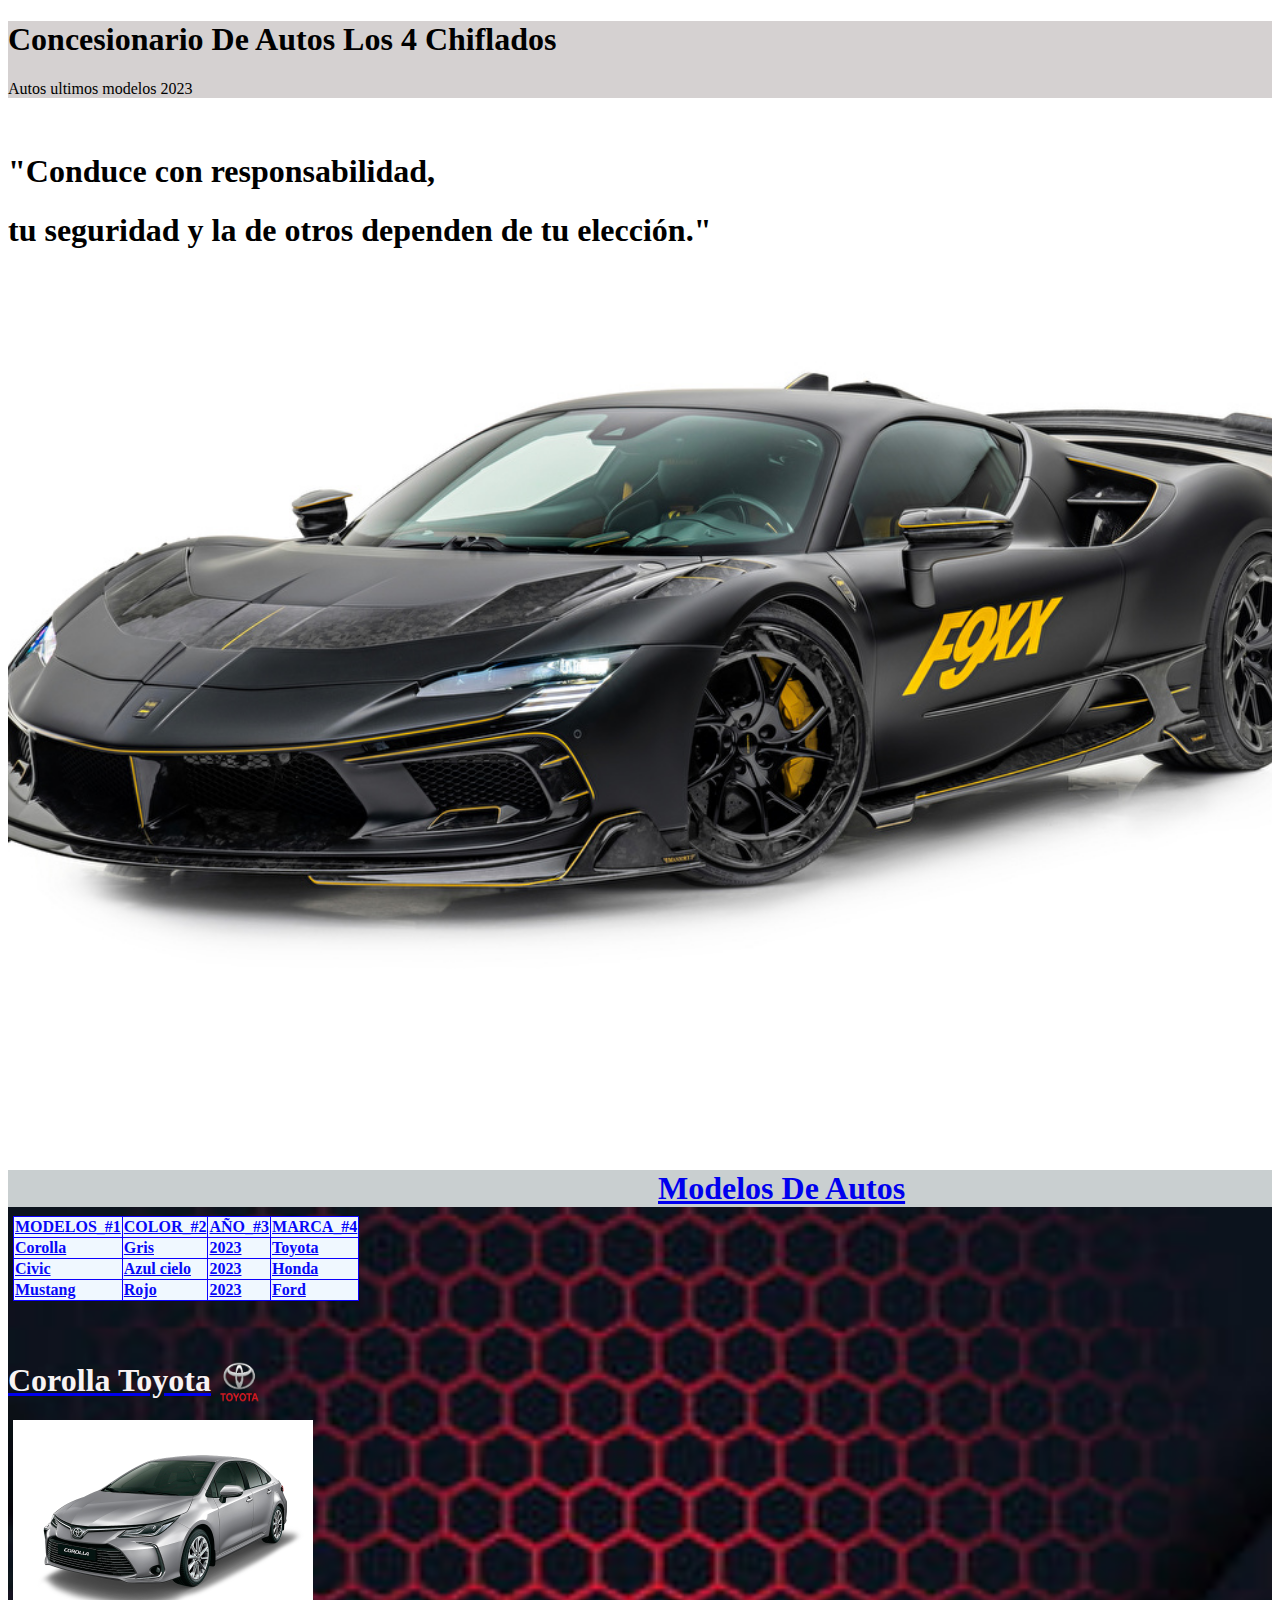
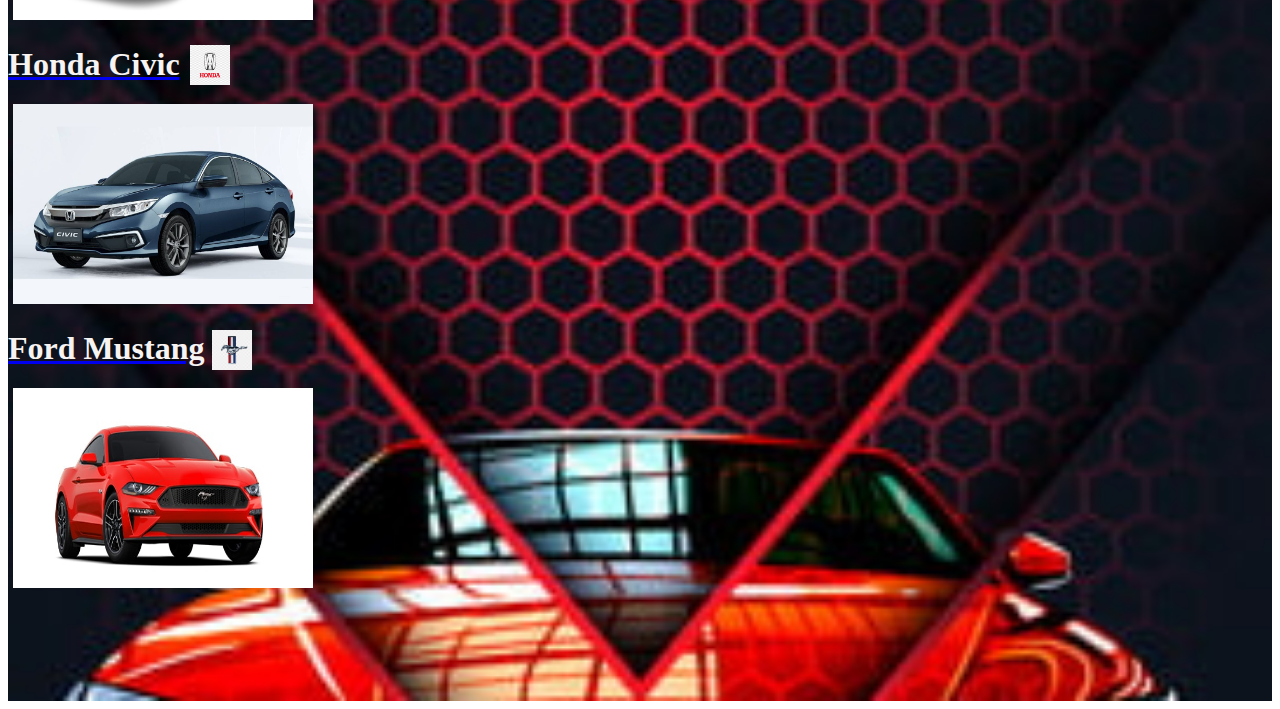
<file: index.html>
<!DOCTYPE html>
<html lang="en">

<head>
  <meta charset="UTF-8">
  <meta name="viewport" content="width=device-width, initial-scale=1.0">
  <title>Coches</title>
  <link rel="stylesheet" href="./MisEstilos/estilos.css">
</head>

<body>

  <!-- Fondo de pantalla 1-->
  <div>
    <div class="fondo">
      <div id="bloque2">
        <h1>Concesionario De Autos Los 4 Chiflados</h1>
        <p>Autos ultimos modelos 2023</p>

        <div>
          <div class="logo1"> <img src="./Misimagenes/logo.png" alt="Carro azul" width="100" height="70"></div>
          </div>
        </div><br>

        <h1>"Conduce con responsabilidad,</h1>
        <h1> tu seguridad y la de otros dependen de tu elección."</h1>

          <!-- Imagen de logo whatsApp -->
        <div class="logo2"><a href="https://bit.ly/Allenmar_Metin2"target="_blank"><img src="./Misimagenes/logo_whatsapp.webp"
          alt="Logo whatsApp" width="115" height="110">
      </div>


      
    </div>

    <div id="block">
      <div id="bloque1">
        <h1>Modelos De Autos</h1>

      </div>


      <!-- Fondo de pantalla 2-->
      <div class="fondo1">
        <div>
          <!-- Tabla de autos -->
          <table class="normal" summary="Tabla genérica">
            <tr>
              <td><strong>MODELOS_#1</strong> </td>
              <td><strong>COLOR_#2</strong> </td>
              <td><strong>AÑO_#3</strong> </td>
              <td><strong>MARCA_#4</strong> </td>
            </tr>

            </tr>
            <td><strong>Corolla</strong> </td>
            <td><strong>Gris</strong> </td>
            <td><strong>2023</strong> </td>
            <td><strong>Toyota</strong> </td>
            </tr>

            </tr>
            <td><strong>Civic</strong> </td>
            <td><strong>Azul cielo</strong> </td>
            <td><strong>2023</strong> </td>
            <td><strong>Honda</strong> </td>
            </tr>

            </tr>
            <td><strong>Mustang </strong> </td>
            <td><strong>Rojo</strong> </td>
            <td><strong>2023</strong> </td>
            <td><strong>Ford</strong> </td>
            </tr>
          </table><br><br><br>


        </div>


        <a href="./MisPaginas/Corolla.html" target="_blank">
          <h1 class="color_carro">Corolla Toyota</h1> 
        </a>

        <div class="logoss1"> <img src="./Misimagenes/logo_corolla.png" alt="Carro azul" width="45" height="45"></div>


        <!-- Imagen de auto -->
        <div class="car1"> <a href="./MisPaginas/Corolla.html" target="_blank"><img src="./Misimagenes/corolla.jpg"
              alt="Carro azul" width="300" height="200">
          </a> <br></div>

        <a href="./MisPaginas/Honda.html" target="_blank">
          <h1 class="color_carro">Honda Civic</h1>
        </a>

        <div class="logoautos"> <img src="./Misimagenes/logo_honda.png" alt="Carro azul" width="40" height="40"></div>

        <!-- Imagen de auto -->
        <div class="car1"><a href="./MisPaginas/Honda.html" target="_blank"><img src="./Misimagenes/honda.jpg"
              alt="Carro azul" width="300" height="200">
          </a> <br></div>
        <a href="./MisPaginas/Mustang.html" target="_blank">
          <h1 class="color_carro">Ford Mustang</h1>
        </a>

        <div class="logos3"> <img src="./Misimagenes/logo_muustang.png" alt="Carro azul" width="40" height="40"></div>


        <!-- Imagen de auto -->
        <div class="car1"> <a href="./MisPaginas/Mustang.html" target="_blank"><img src="./Misimagenes/mustang.jpg"
              alt="Carro azul" width="300" height="200">
          </a> <br></div>


      </div>
    </div>
  </div>


</body>

</html>
</file>
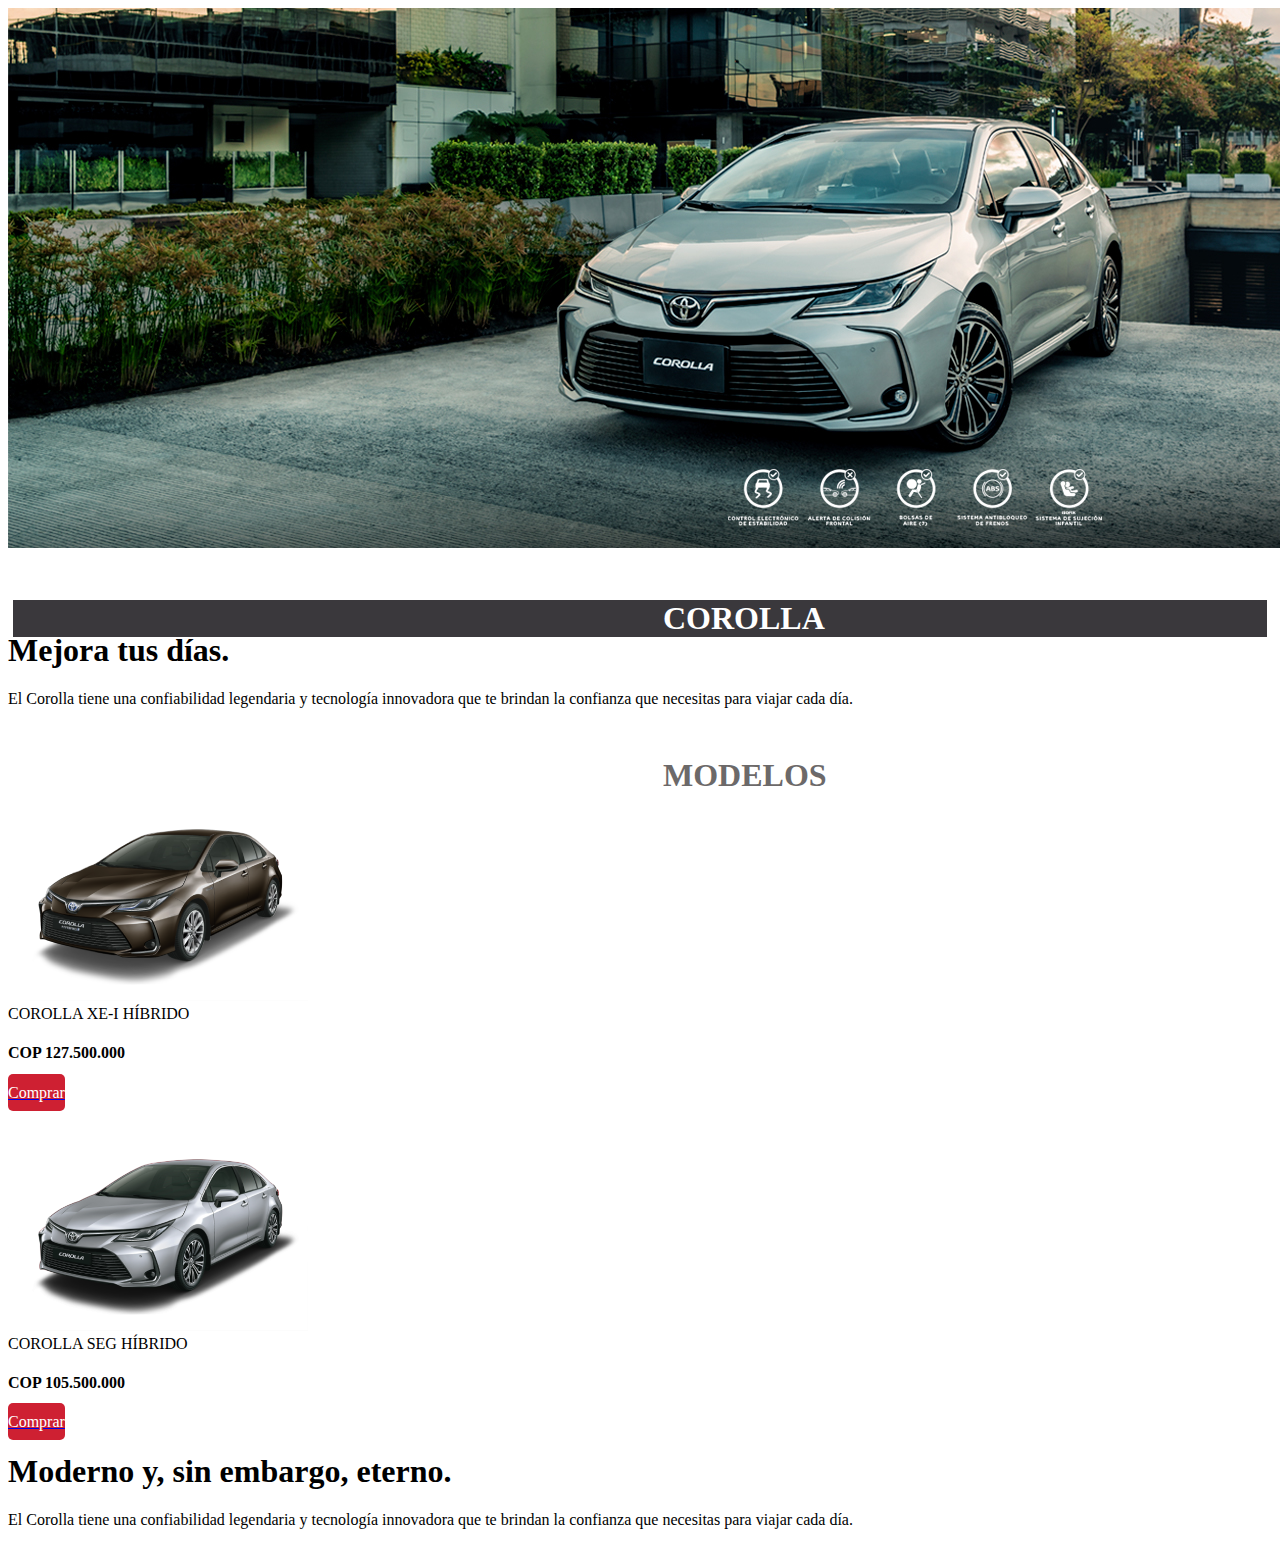
<file: MisPaginas/Corolla.html>
<!DOCTYPE html>
<html lang="en">
<head>
    <meta charset="UTF-8">
    <meta name="viewport" content="width=device-width, initial-scale=1.0">
    <link rel="stylesheet" href="../MisEstilos/estilos.css">
    <title>Corolla</title>
</head>
<body>
    <div class="dj-banner">
        <div class="dj-bg">
            <img src="../Misimagenes/BANNER_COROLLA.jpg" alt="">
            <div class="dj-text">
                    <div id="bloque4" >
                        <h1>COROLLA</h1>
                    </div>
                <h1><b>Mejora tus días.</b></h1>
                <p>El Corolla tiene una confiabilidad legendaria y tecnología innovadora que te brindan la confianza que necesitas para viajar cada día.</p>
                
            </div>
            <div id="bloque5" >
                <h1>MODELOS</h1>
            </div>
           <img src="../Misimagenes/modelo1.png" alt="modelo1">
           <figcaption>COROLLA XE-I HÍBRIDO</figcaption>
           <h4>COP 127.500.000</h4>
           <p><a href="https://www.toyota.com.co/vehiculo/corolla-2020/corolla-xe-i-hibrido/"><label style="border-radius: 5px; background: #ce2032; border-color:#ce2032;  height:44px; color: white; width: 152px; text-align: center; font-size: 16px; padding: 10px 0;">Comprar</label> 
           </a></p>

           <img src="../Misimagenes/modelo2.png" alt="modelo2">
           <figcaption>COROLLA SEG HÍBRIDO</figcaption>
           <h4>COP 105.500.000</h4>
           <p><a href=https://www.toyota.com.co/vehiculo/corolla-2020/corolla-seg-hibrido/ ><label style="border-radius: 5px; background: #ce2032; border-color:#ce2032;  height:44px; color: white; width: 152px; text-align: center; font-size: 16px; padding: 10px 0;">Comprar</label> 
           </a></p>
        </div>  
                  
        <h1><b>Moderno y, sin embargo, eterno.</b></h1>
                <p>El Corolla tiene una confiabilidad legendaria y tecnología innovadora que te brindan la confianza que necesitas para viajar cada día.</p>
    </div>



    
</body>
</html>
</file>
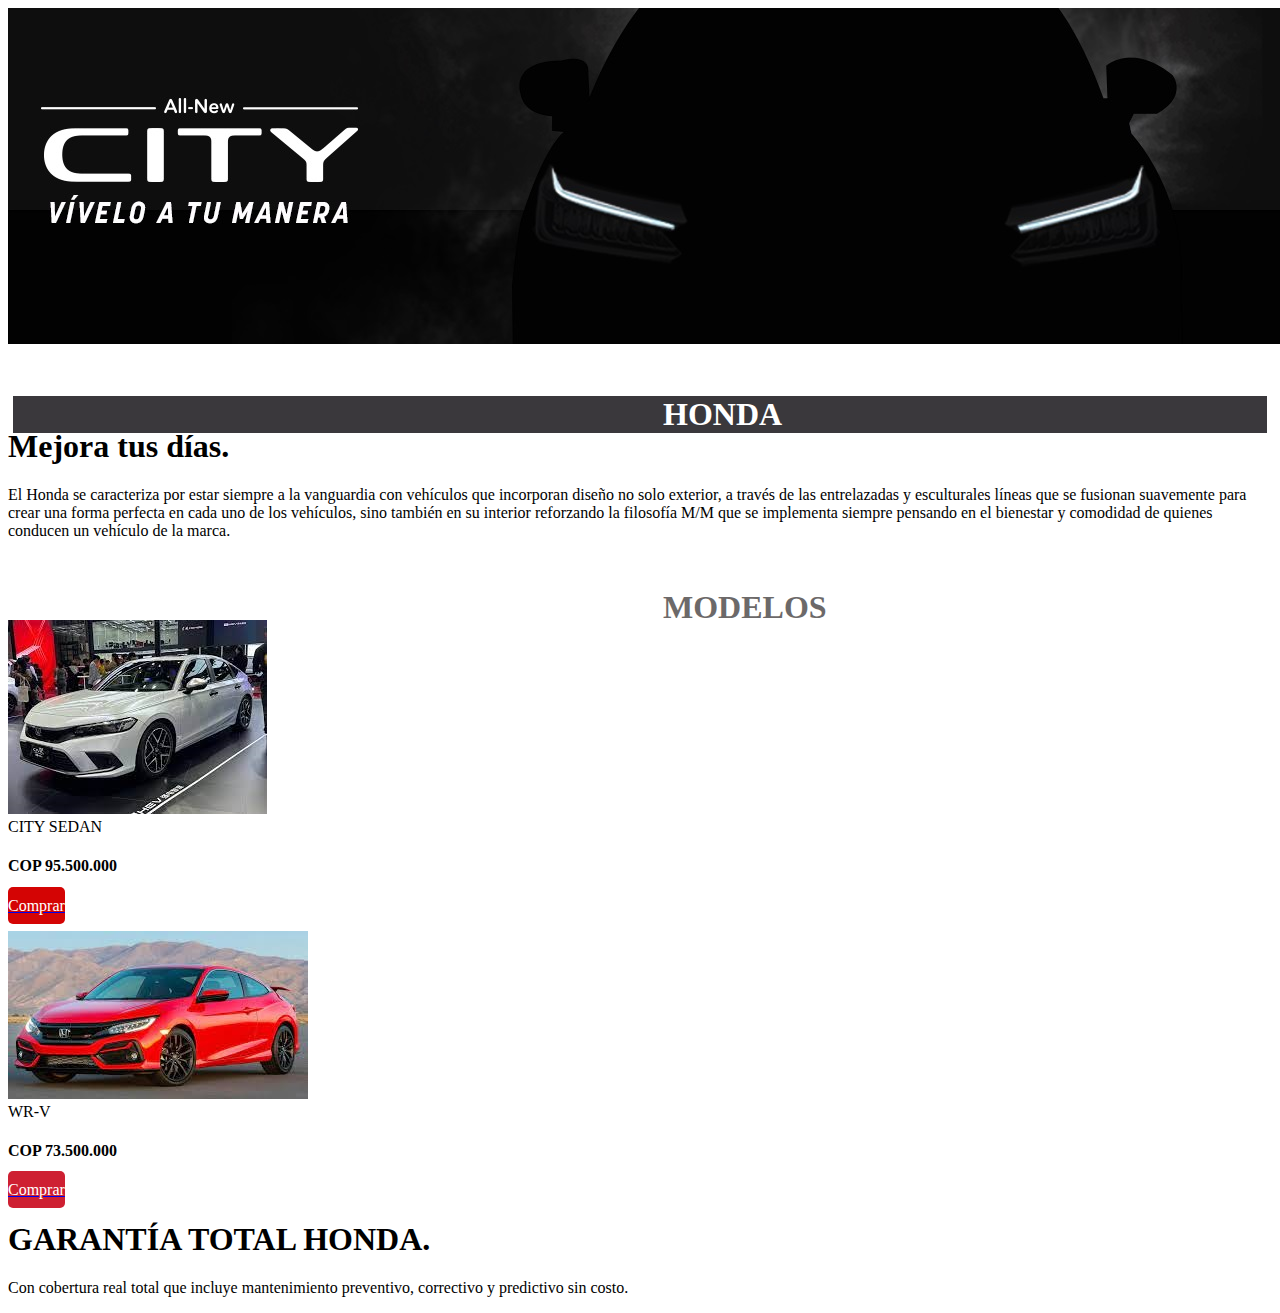
<file: MisPaginas/Honda.html>
<!DOCTYPE html>
<html lang="en">
<head>
    <meta charset="UTF-8">
    <meta name="viewport" content="width=device-width, initial-scale=1.0">
    <link rel="stylesheet" href="../MisEstilos/estilos.css">
    <title>Honda</title>
</head>
<body>
    <div class="dj-banner">
        <div class="dj-bg">
            <img src="../Misimagenes/banner3dweb.jpg" alt="">
            <div class="dj-text">
                    <div id="bloque4" >
                        <h1>HONDA</h1>
                    </div>
                <h1><b>Mejora tus días.</b></h1>
                <p>El Honda se caracteriza por estar siempre a la vanguardia con vehículos que incorporan diseño no solo exterior, a través de las entrelazadas y esculturales líneas que se fusionan suavemente para crear una forma perfecta en cada uno de los vehículos, sino también en su interior reforzando la filosofía M/M que se implementa siempre pensando en el bienestar y comodidad de quienes conducen un vehículo de la marca.</p>
                
            </div>
            <div id="bloque5" >
                <h1>MODELOS</h1>
            </div>
           <img src="../Misimagenes/honda1.png" alt="modelo1">
           <figcaption>CITY SEDAN</figcaption>
           <h4>COP 95.500.000</h4>
           <p><a href="https://autos.honda.com.co/renting-total#cars-section"><label style="border-radius: 5px; background: #d40404; border-color:#fa0000;  height:44px; color: white; width: 152px; text-align: center; font-size: 16px; padding: 10px 0;">Comprar</label> 
           </a></p>

           <img src="../Misimagenes/honda2.png" alt="modelo2">
           <figcaption>WR-V</figcaption>
           <h4>COP 73.500.000</h4>
           <p><a href=https://autos.honda.com.co/renting-total#cars-section ><label style="border-radius: 5px; background: #ce2032; border-color:#ce2032;  height:44px; color: white; width: 152px; text-align: center; font-size: 16px; padding: 10px 0;">Comprar</label> 
           </a></p>
        </div>  
                  
        <h1><b>GARANTÍA TOTAL HONDA.</b></h1>
                <p>Con cobertura real total que incluye
                    mantenimiento preventivo, correctivo y predictivo sin costo.</p>
    </div>



    
</body>
</html>
</file>
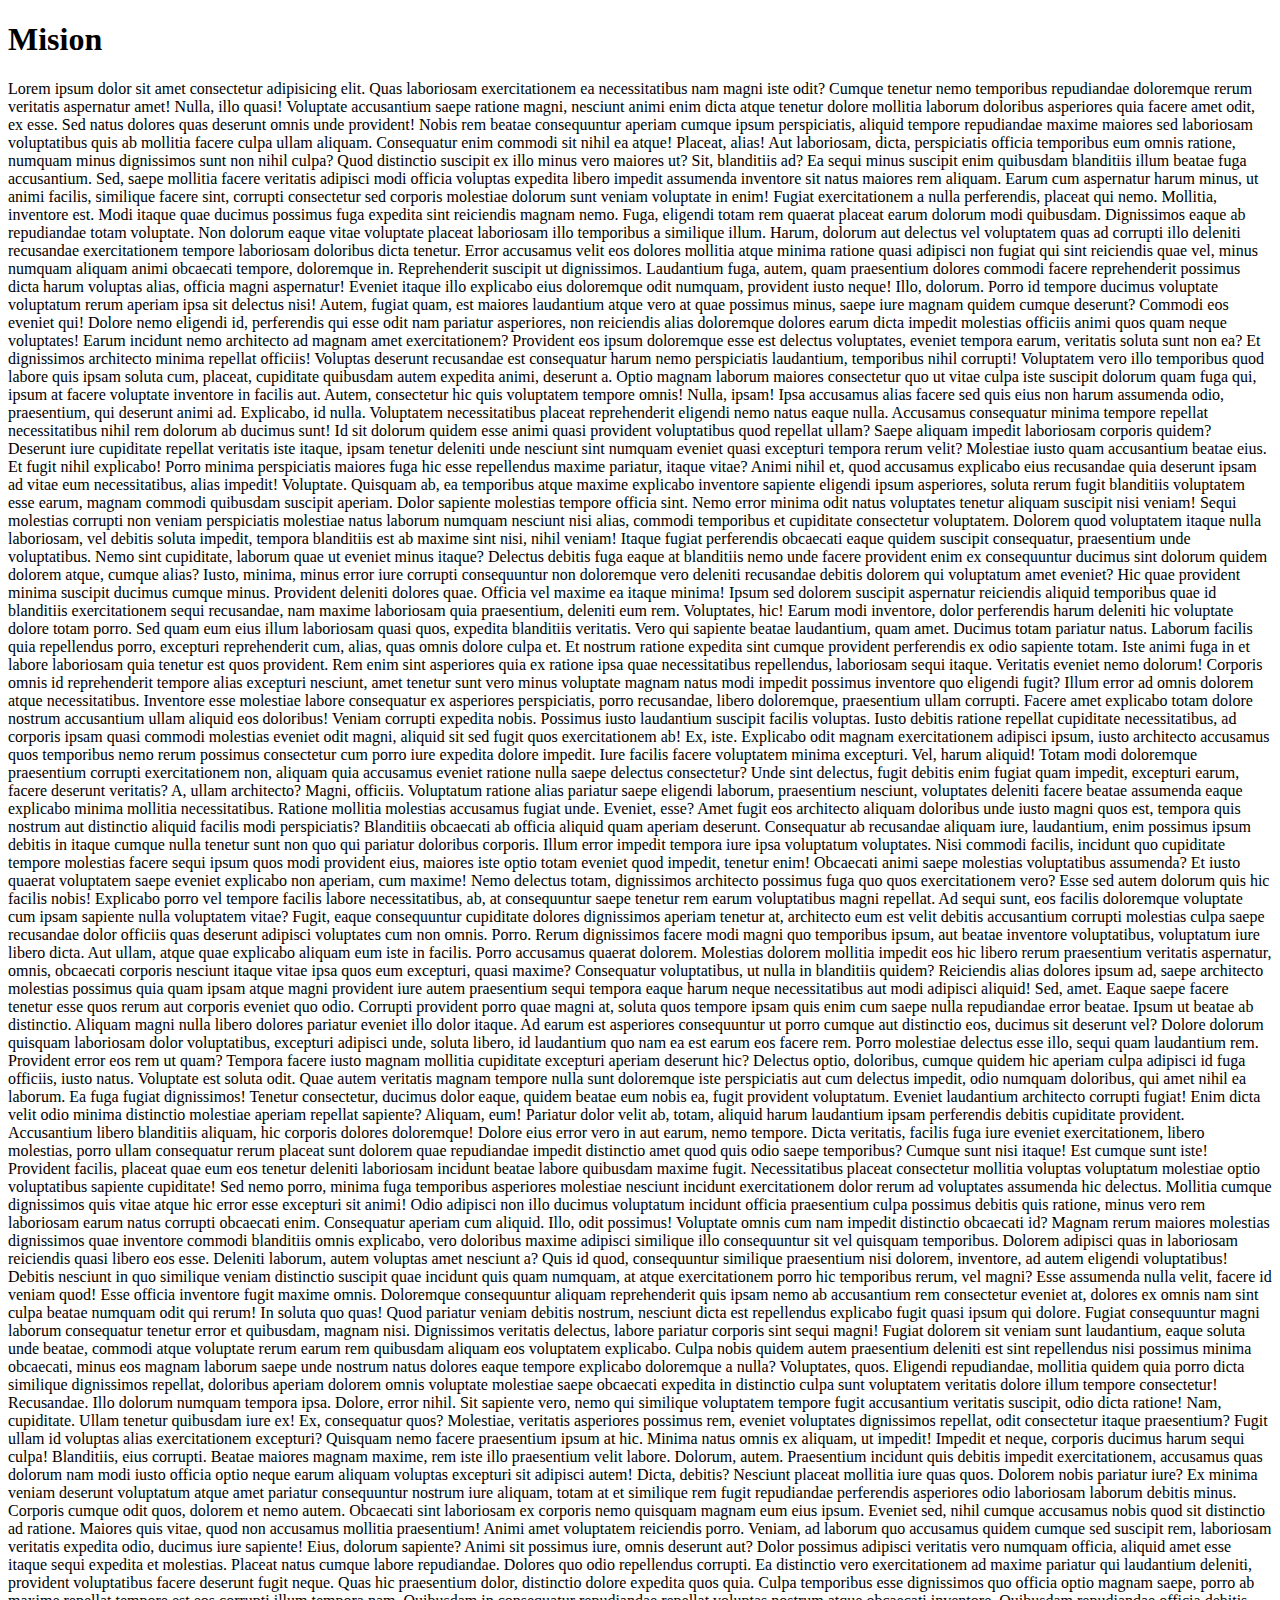
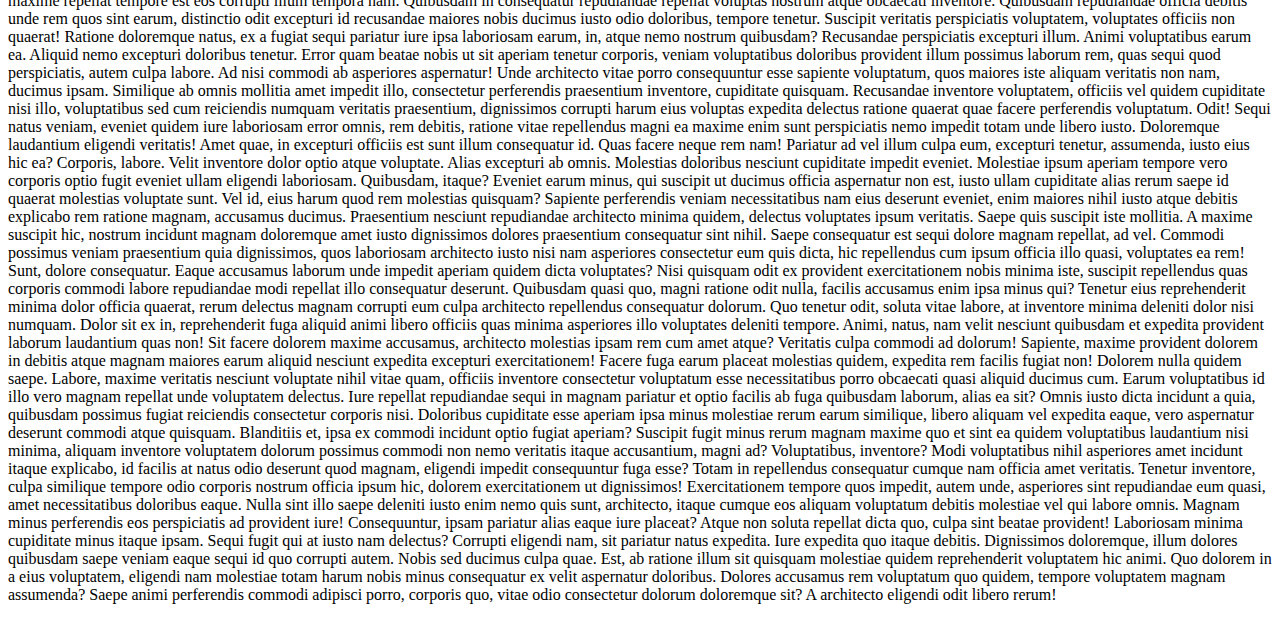
<file: MisPaginas/mision.html>
<!DOCTYPE html>
<html lang="en">
<head>
    <meta charset="UTF-8">
    <meta name="viewport" content="width=device-width, initial-scale=1.0">
    <title>Document</title>
</head>
<body>
    <a name="mision"></a>
<h1>Mision</h1>
    <p>
        Lorem ipsum dolor sit amet consectetur adipisicing elit. Quas laboriosam exercitationem ea necessitatibus nam magni iste odit? Cumque tenetur nemo temporibus repudiandae doloremque rerum veritatis aspernatur amet! Nulla, illo quasi!
        Voluptate accusantium saepe ratione magni, nesciunt animi enim dicta atque tenetur dolore mollitia laborum doloribus asperiores quia facere amet odit, ex esse. Sed natus dolores quas deserunt omnis unde provident!
        Nobis rem beatae consequuntur aperiam cumque ipsum perspiciatis, aliquid tempore repudiandae maxime maiores sed laboriosam voluptatibus quis ab mollitia facere culpa ullam aliquam. Consequatur enim commodi sit nihil ea atque!
        Placeat, alias! Aut laboriosam, dicta, perspiciatis officia temporibus eum omnis ratione, numquam minus dignissimos sunt non nihil culpa? Quod distinctio suscipit ex illo minus vero maiores ut? Sit, blanditiis ad?
        Ea sequi minus suscipit enim quibusdam blanditiis illum beatae fuga accusantium. Sed, saepe mollitia facere veritatis adipisci modi officia voluptas expedita libero impedit assumenda inventore sit natus maiores rem aliquam.
        Earum cum aspernatur harum minus, ut animi facilis, similique facere sint, corrupti consectetur sed corporis molestiae dolorum sunt veniam voluptate in enim! Fugiat exercitationem a nulla perferendis, placeat qui nemo.
        Mollitia, inventore est. Modi itaque quae ducimus possimus fuga expedita sint reiciendis magnam nemo. Fuga, eligendi totam rem quaerat placeat earum dolorum modi quibusdam. Dignissimos eaque ab repudiandae totam voluptate.
        Non dolorum eaque vitae voluptate placeat laboriosam illo temporibus a similique illum. Harum, dolorum aut delectus vel voluptatem quas ad corrupti illo deleniti recusandae exercitationem tempore laboriosam doloribus dicta tenetur.
        Error accusamus velit eos dolores mollitia atque minima ratione quasi adipisci non fugiat qui sint reiciendis quae vel, minus numquam aliquam animi obcaecati tempore, doloremque in. Reprehenderit suscipit ut dignissimos.
        Laudantium fuga, autem, quam praesentium dolores commodi facere reprehenderit possimus dicta harum voluptas alias, officia magni aspernatur! Eveniet itaque illo explicabo eius doloremque odit numquam, provident iusto neque! Illo, dolorum.
        Porro id tempore ducimus voluptate voluptatum rerum aperiam ipsa sit delectus nisi! Autem, fugiat quam, est maiores laudantium atque vero at quae possimus minus, saepe iure magnam quidem cumque deserunt?
        Commodi eos eveniet qui! Dolore nemo eligendi id, perferendis qui esse odit nam pariatur asperiores, non reiciendis alias doloremque dolores earum dicta impedit molestias officiis animi quos quam neque voluptates!
        Earum incidunt nemo architecto ad magnam amet exercitationem? Provident eos ipsum doloremque esse est delectus voluptates, eveniet tempora earum, veritatis soluta sunt non ea? Et dignissimos architecto minima repellat officiis!
        Voluptas deserunt recusandae est consequatur harum nemo perspiciatis laudantium, temporibus nihil corrupti! Voluptatem vero illo temporibus quod labore quis ipsam soluta cum, placeat, cupiditate quibusdam autem expedita animi, deserunt a.
        Optio magnam laborum maiores consectetur quo ut vitae culpa iste suscipit dolorum quam fuga qui, ipsum at facere voluptate inventore in facilis aut. Autem, consectetur hic quis voluptatem tempore omnis!
        Nulla, ipsam! Ipsa accusamus alias facere sed quis eius non harum assumenda odio, praesentium, qui deserunt animi ad. Explicabo, id nulla. Voluptatem necessitatibus placeat reprehenderit eligendi nemo natus eaque nulla.
        Accusamus consequatur minima tempore repellat necessitatibus nihil rem dolorum ab ducimus sunt! Id sit dolorum quidem esse animi quasi provident voluptatibus quod repellat ullam? Saepe aliquam impedit laboriosam corporis quidem?
        Deserunt iure cupiditate repellat veritatis iste itaque, ipsam tenetur deleniti unde nesciunt sint numquam eveniet quasi excepturi tempora rerum velit? Molestiae iusto quam accusantium beatae eius. Et fugit nihil explicabo!
        Porro minima perspiciatis maiores fuga hic esse repellendus maxime pariatur, itaque vitae? Animi nihil et, quod accusamus explicabo eius recusandae quia deserunt ipsam ad vitae eum necessitatibus, alias impedit! Voluptate.
        Quisquam ab, ea temporibus atque maxime explicabo inventore sapiente eligendi ipsum asperiores, soluta rerum fugit blanditiis voluptatem esse earum, magnam commodi quibusdam suscipit aperiam. Dolor sapiente molestias tempore officia sint.
        Nemo error minima odit natus voluptates tenetur aliquam suscipit nisi veniam! Sequi molestias corrupti non veniam perspiciatis molestiae natus laborum numquam nesciunt nisi alias, commodi temporibus et cupiditate consectetur voluptatem.
        Dolorem quod voluptatem itaque nulla laboriosam, vel debitis soluta impedit, tempora blanditiis est ab maxime sint nisi, nihil veniam! Itaque fugiat perferendis obcaecati eaque quidem suscipit consequatur, praesentium unde voluptatibus.
        Nemo sint cupiditate, laborum quae ut eveniet minus itaque? Delectus debitis fuga eaque at blanditiis nemo unde facere provident enim ex consequuntur ducimus sint dolorum quidem dolorem atque, cumque alias?
        Iusto, minima, minus error iure corrupti consequuntur non doloremque vero deleniti recusandae debitis dolorem qui voluptatum amet eveniet? Hic quae provident minima suscipit ducimus cumque minus. Provident deleniti dolores quae.
        Officia vel maxime ea itaque minima! Ipsum sed dolorem suscipit aspernatur reiciendis aliquid temporibus quae id blanditiis exercitationem sequi recusandae, nam maxime laboriosam quia praesentium, deleniti eum rem. Voluptates, hic!
        Earum modi inventore, dolor perferendis harum deleniti hic voluptate dolore totam porro. Sed quam eum eius illum laboriosam quasi quos, expedita blanditiis veritatis. Vero qui sapiente beatae laudantium, quam amet.
        Ducimus totam pariatur natus. Laborum facilis quia repellendus porro, excepturi reprehenderit cum, alias, quas omnis dolore culpa et. Et nostrum ratione expedita sint cumque provident perferendis ex odio sapiente totam.
        Iste animi fuga in et labore laboriosam quia tenetur est quos provident. Rem enim sint asperiores quia ex ratione ipsa quae necessitatibus repellendus, laboriosam sequi itaque. Veritatis eveniet nemo dolorum!
        Corporis omnis id reprehenderit tempore alias excepturi nesciunt, amet tenetur sunt vero minus voluptate magnam natus modi impedit possimus inventore quo eligendi fugit? Illum error ad omnis dolorem atque necessitatibus.
        Inventore esse molestiae labore consequatur ex asperiores perspiciatis, porro recusandae, libero doloremque, praesentium ullam corrupti. Facere amet explicabo totam dolore nostrum accusantium ullam aliquid eos doloribus! Veniam corrupti expedita nobis.
        Possimus iusto laudantium suscipit facilis voluptas. Iusto debitis ratione repellat cupiditate necessitatibus, ad corporis ipsam quasi commodi molestias eveniet odit magni, aliquid sit sed fugit quos exercitationem ab! Ex, iste.
        Explicabo odit magnam exercitationem adipisci ipsum, iusto architecto accusamus quos temporibus nemo rerum possimus consectetur cum porro iure expedita dolore impedit. Iure facilis facere voluptatem minima excepturi. Vel, harum aliquid!
        Totam modi doloremque praesentium corrupti exercitationem non, aliquam quia accusamus eveniet ratione nulla saepe delectus consectetur? Unde sint delectus, fugit debitis enim fugiat quam impedit, excepturi earum, facere deserunt veritatis?
        A, ullam architecto? Magni, officiis. Voluptatum ratione alias pariatur saepe eligendi laborum, praesentium nesciunt, voluptates deleniti facere beatae assumenda eaque explicabo minima mollitia necessitatibus. Ratione mollitia molestias accusamus fugiat unde.
        Eveniet, esse? Amet fugit eos architecto aliquam doloribus unde iusto magni quos est, tempora quis nostrum aut distinctio aliquid facilis modi perspiciatis? Blanditiis obcaecati ab officia aliquid quam aperiam deserunt.
        Consequatur ab recusandae aliquam iure, laudantium, enim possimus ipsum debitis in itaque cumque nulla tenetur sunt non quo qui pariatur doloribus corporis. Illum error impedit tempora iure ipsa voluptatum voluptates.
        Nisi commodi facilis, incidunt quo cupiditate tempore molestias facere sequi ipsum quos modi provident eius, maiores iste optio totam eveniet quod impedit, tenetur enim! Obcaecati animi saepe molestias voluptatibus assumenda?
        Et iusto quaerat voluptatem saepe eveniet explicabo non aperiam, cum maxime! Nemo delectus totam, dignissimos architecto possimus fuga quo quos exercitationem vero? Esse sed autem dolorum quis hic facilis nobis!
        Explicabo porro vel tempore facilis labore necessitatibus, ab, at consequuntur saepe tenetur rem earum voluptatibus magni repellat. Ad sequi sunt, eos facilis doloremque voluptate cum ipsam sapiente nulla voluptatem vitae?
        Fugit, eaque consequuntur cupiditate dolores dignissimos aperiam tenetur at, architecto eum est velit debitis accusantium corrupti molestias culpa saepe recusandae dolor officiis quas deserunt adipisci voluptates cum non omnis. Porro.
        Rerum dignissimos facere modi magni quo temporibus ipsum, aut beatae inventore voluptatibus, voluptatum iure libero dicta. Aut ullam, atque quae explicabo aliquam eum iste in facilis. Porro accusamus quaerat dolorem.
        Molestias dolorem mollitia impedit eos hic libero rerum praesentium veritatis aspernatur, omnis, obcaecati corporis nesciunt itaque vitae ipsa quos eum excepturi, quasi maxime? Consequatur voluptatibus, ut nulla in blanditiis quidem?
        Reiciendis alias dolores ipsum ad, saepe architecto molestias possimus quia quam ipsam atque magni provident iure autem praesentium sequi tempora eaque harum neque necessitatibus aut modi adipisci aliquid! Sed, amet.
        Eaque saepe facere tenetur esse quos rerum aut corporis eveniet quo odio. Corrupti provident porro quae magni at, soluta quos tempore ipsam quis enim cum saepe nulla repudiandae error beatae.
        Ipsum ut beatae ab distinctio. Aliquam magni nulla libero dolores pariatur eveniet illo dolor itaque. Ad earum est asperiores consequuntur ut porro cumque aut distinctio eos, ducimus sit deserunt vel?
        Dolore dolorum quisquam laboriosam dolor voluptatibus, excepturi adipisci unde, soluta libero, id laudantium quo nam ea est earum eos facere rem. Porro molestiae delectus esse illo, sequi quam laudantium rem.
        Provident error eos rem ut quam? Tempora facere iusto magnam mollitia cupiditate excepturi aperiam deserunt hic? Delectus optio, doloribus, cumque quidem hic aperiam culpa adipisci id fuga officiis, iusto natus.
        Voluptate est soluta odit. Quae autem veritatis magnam tempore nulla sunt doloremque iste perspiciatis aut cum delectus impedit, odio numquam doloribus, qui amet nihil ea laborum. Ea fuga fugiat dignissimos!
        Tenetur consectetur, ducimus dolor eaque, quidem beatae eum nobis ea, fugit provident voluptatum. Eveniet laudantium architecto corrupti fugiat! Enim dicta velit odio minima distinctio molestiae aperiam repellat sapiente? Aliquam, eum!
        Pariatur dolor velit ab, totam, aliquid harum laudantium ipsam perferendis debitis cupiditate provident. Accusantium libero blanditiis aliquam, hic corporis dolores doloremque! Dolore eius error vero in aut earum, nemo tempore.
        Dicta veritatis, facilis fuga iure eveniet exercitationem, libero molestias, porro ullam consequatur rerum placeat sunt dolorem quae repudiandae impedit distinctio amet quod quis odio saepe temporibus? Cumque sunt nisi itaque!
        Est cumque sunt iste! Provident facilis, placeat quae eum eos tenetur deleniti laboriosam incidunt beatae labore quibusdam maxime fugit. Necessitatibus placeat consectetur mollitia voluptas voluptatum molestiae optio voluptatibus sapiente cupiditate!
        Sed nemo porro, minima fuga temporibus asperiores molestiae nesciunt incidunt exercitationem dolor rerum ad voluptates assumenda hic delectus. Mollitia cumque dignissimos quis vitae atque hic error esse excepturi sit animi!
        Odio adipisci non illo ducimus voluptatum incidunt officia praesentium culpa possimus debitis quis ratione, minus vero rem laboriosam earum natus corrupti obcaecati enim. Consequatur aperiam cum aliquid. Illo, odit possimus!
        Voluptate omnis cum nam impedit distinctio obcaecati id? Magnam rerum maiores molestias dignissimos quae inventore commodi blanditiis omnis explicabo, vero doloribus maxime adipisci similique illo consequuntur sit vel quisquam temporibus.
        Dolorem adipisci quas in laboriosam reiciendis quasi libero eos esse. Deleniti laborum, autem voluptas amet nesciunt a? Quis id quod, consequuntur similique praesentium nisi dolorem, inventore, ad autem eligendi voluptatibus!
        Debitis nesciunt in quo similique veniam distinctio suscipit quae incidunt quis quam numquam, at atque exercitationem porro hic temporibus rerum, vel magni? Esse assumenda nulla velit, facere id veniam quod!
        Esse officia inventore fugit maxime omnis. Doloremque consequuntur aliquam reprehenderit quis ipsam nemo ab accusantium rem consectetur eveniet at, dolores ex omnis nam sint culpa beatae numquam odit qui rerum!
        In soluta quo quas! Quod pariatur veniam debitis nostrum, nesciunt dicta est repellendus explicabo fugit quasi ipsum qui dolore. Fugiat consequuntur magni laborum consequatur tenetur error et quibusdam, magnam nisi.
        Dignissimos veritatis delectus, labore pariatur corporis sint sequi magni! Fugiat dolorem sit veniam sunt laudantium, eaque soluta unde beatae, commodi atque voluptate rerum earum rem quibusdam aliquam eos voluptatem explicabo.
        Culpa nobis quidem autem praesentium deleniti est sint repellendus nisi possimus minima obcaecati, minus eos magnam laborum saepe unde nostrum natus dolores eaque tempore explicabo doloremque a nulla? Voluptates, quos.
        Eligendi repudiandae, mollitia quidem quia porro dicta similique dignissimos repellat, doloribus aperiam dolorem omnis voluptate molestiae saepe obcaecati expedita in distinctio culpa sunt voluptatem veritatis dolore illum tempore consectetur! Recusandae.
        Illo dolorum numquam tempora ipsa. Dolore, error nihil. Sit sapiente vero, nemo qui similique voluptatem tempore fugit accusantium veritatis suscipit, odio dicta ratione! Nam, cupiditate. Ullam tenetur quibusdam iure ex!
        Ex, consequatur quos? Molestiae, veritatis asperiores possimus rem, eveniet voluptates dignissimos repellat, odit consectetur itaque praesentium? Fugit ullam id voluptas alias exercitationem excepturi? Quisquam nemo facere praesentium ipsum at hic.
        Minima natus omnis ex aliquam, ut impedit! Impedit et neque, corporis ducimus harum sequi culpa! Blanditiis, eius corrupti. Beatae maiores magnam maxime, rem iste illo praesentium velit labore. Dolorum, autem.
        Praesentium incidunt quis debitis impedit exercitationem, accusamus quas dolorum nam modi iusto officia optio neque earum aliquam voluptas excepturi sit adipisci autem! Dicta, debitis? Nesciunt placeat mollitia iure quas quos.
        Dolorem nobis pariatur iure? Ex minima veniam deserunt voluptatum atque amet pariatur consequuntur nostrum iure aliquam, totam at et similique rem fugit repudiandae perferendis asperiores odio laboriosam laborum debitis minus.
        Corporis cumque odit quos, dolorem et nemo autem. Obcaecati sint laboriosam ex corporis nemo quisquam magnam eum eius ipsum. Eveniet sed, nihil cumque accusamus nobis quod sit distinctio ad ratione.
        Maiores quis vitae, quod non accusamus mollitia praesentium! Animi amet voluptatem reiciendis porro. Veniam, ad laborum quo accusamus quidem cumque sed suscipit rem, laboriosam veritatis expedita odio, ducimus iure sapiente!
        Eius, dolorum sapiente? Animi sit possimus iure, omnis deserunt aut? Dolor possimus adipisci veritatis vero numquam officia, aliquid amet esse itaque sequi expedita et molestias. Placeat natus cumque labore repudiandae.
        Dolores quo odio repellendus corrupti. Ea distinctio vero exercitationem ad maxime pariatur qui laudantium deleniti, provident voluptatibus facere deserunt fugit neque. Quas hic praesentium dolor, distinctio dolore expedita quos quia.
        Culpa temporibus esse dignissimos quo officia optio magnam saepe, porro ab maxime repellat tempore est eos corrupti illum tempora nam. Quibusdam in consequatur repudiandae repellat voluptas nostrum atque obcaecati inventore.
        Quibusdam repudiandae officia debitis unde rem quos sint earum, distinctio odit excepturi id recusandae maiores nobis ducimus iusto odio doloribus, tempore tenetur. Suscipit veritatis perspiciatis voluptatem, voluptates officiis non quaerat!
        Ratione doloremque natus, ex a fugiat sequi pariatur iure ipsa laboriosam earum, in, atque nemo nostrum quibusdam? Recusandae perspiciatis excepturi illum. Animi voluptatibus earum ea. Aliquid nemo excepturi doloribus tenetur.
        Error quam beatae nobis ut sit aperiam tenetur corporis, veniam voluptatibus doloribus provident illum possimus laborum rem, quas sequi quod perspiciatis, autem culpa labore. Ad nisi commodi ab asperiores aspernatur!
        Unde architecto vitae porro consequuntur esse sapiente voluptatum, quos maiores iste aliquam veritatis non nam, ducimus ipsam. Similique ab omnis mollitia amet impedit illo, consectetur perferendis praesentium inventore, cupiditate quisquam.
        Recusandae inventore voluptatem, officiis vel quidem cupiditate nisi illo, voluptatibus sed cum reiciendis numquam veritatis praesentium, dignissimos corrupti harum eius voluptas expedita delectus ratione quaerat quae facere perferendis voluptatum. Odit!
        Sequi natus veniam, eveniet quidem iure laboriosam error omnis, rem debitis, ratione vitae repellendus magni ea maxime enim sunt perspiciatis nemo impedit totam unde libero iusto. Doloremque laudantium eligendi veritatis!
        Amet quae, in excepturi officiis est sunt illum consequatur id. Quas facere neque rem nam! Pariatur ad vel illum culpa eum, excepturi tenetur, assumenda, iusto eius hic ea? Corporis, labore.
        Velit inventore dolor optio atque voluptate. Alias excepturi ab omnis. Molestias doloribus nesciunt cupiditate impedit eveniet. Molestiae ipsum aperiam tempore vero corporis optio fugit eveniet ullam eligendi laboriosam. Quibusdam, itaque?
        Eveniet earum minus, qui suscipit ut ducimus officia aspernatur non est, iusto ullam cupiditate alias rerum saepe id quaerat molestias voluptate sunt. Vel id, eius harum quod rem molestias quisquam?
        Sapiente perferendis veniam necessitatibus nam eius deserunt eveniet, enim maiores nihil iusto atque debitis explicabo rem ratione magnam, accusamus ducimus. Praesentium nesciunt repudiandae architecto minima quidem, delectus voluptates ipsum veritatis.
        Saepe quis suscipit iste mollitia. A maxime suscipit hic, nostrum incidunt magnam doloremque amet iusto dignissimos dolores praesentium consequatur sint nihil. Saepe consequatur est sequi dolore magnam repellat, ad vel.
        Commodi possimus veniam praesentium quia dignissimos, quos laboriosam architecto iusto nisi nam asperiores consectetur eum quis dicta, hic repellendus cum ipsum officia illo quasi, voluptates ea rem! Sunt, dolore consequatur.
        Eaque accusamus laborum unde impedit aperiam quidem dicta voluptates? Nisi quisquam odit ex provident exercitationem nobis minima iste, suscipit repellendus quas corporis commodi labore repudiandae modi repellat illo consequatur deserunt.
        Quibusdam quasi quo, magni ratione odit nulla, facilis accusamus enim ipsa minus qui? Tenetur eius reprehenderit minima dolor officia quaerat, rerum delectus magnam corrupti eum culpa architecto repellendus consequatur dolorum.
        Quo tenetur odit, soluta vitae labore, at inventore minima deleniti dolor nisi numquam. Dolor sit ex in, reprehenderit fuga aliquid animi libero officiis quas minima asperiores illo voluptates deleniti tempore.
        Animi, natus, nam velit nesciunt quibusdam et expedita provident laborum laudantium quas non! Sit facere dolorem maxime accusamus, architecto molestias ipsam rem cum amet atque? Veritatis culpa commodi ad dolorum!
        Sapiente, maxime provident dolorem in debitis atque magnam maiores earum aliquid nesciunt expedita excepturi exercitationem! Facere fuga earum placeat molestias quidem, expedita rem facilis fugiat non! Dolorem nulla quidem saepe.
        Labore, maxime veritatis nesciunt voluptate nihil vitae quam, officiis inventore consectetur voluptatum esse necessitatibus porro obcaecati quasi aliquid ducimus cum. Earum voluptatibus id illo vero magnam repellat unde voluptatem delectus.
        Iure repellat repudiandae sequi in magnam pariatur et optio facilis ab fuga quibusdam laborum, alias ea sit? Omnis iusto dicta incidunt a quia, quibusdam possimus fugiat reiciendis consectetur corporis nisi.
        Doloribus cupiditate esse aperiam ipsa minus molestiae rerum earum similique, libero aliquam vel expedita eaque, vero aspernatur deserunt commodi atque quisquam. Blanditiis et, ipsa ex commodi incidunt optio fugiat aperiam?
        Suscipit fugit minus rerum magnam maxime quo et sint ea quidem voluptatibus laudantium nisi minima, aliquam inventore voluptatem dolorum possimus commodi non nemo veritatis itaque accusantium, magni ad? Voluptatibus, inventore?
        Modi voluptatibus nihil asperiores amet incidunt itaque explicabo, id facilis at natus odio deserunt quod magnam, eligendi impedit consequuntur fuga esse? Totam in repellendus consequatur cumque nam officia amet veritatis.
        Tenetur inventore, culpa similique tempore odio corporis nostrum officia ipsum hic, dolorem exercitationem ut dignissimos! Exercitationem tempore quos impedit, autem unde, asperiores sint repudiandae eum quasi, amet necessitatibus doloribus eaque.
        Nulla sint illo saepe deleniti iusto enim nemo quis sunt, architecto, itaque cumque eos aliquam voluptatum debitis molestiae vel qui labore omnis. Magnam minus perferendis eos perspiciatis ad provident iure!
        Consequuntur, ipsam pariatur alias eaque iure placeat? Atque non soluta repellat dicta quo, culpa sint beatae provident! Laboriosam minima cupiditate minus itaque ipsam. Sequi fugit qui at iusto nam delectus?
        Corrupti eligendi nam, sit pariatur natus expedita. Iure expedita quo itaque debitis. Dignissimos doloremque, illum dolores quibusdam saepe veniam eaque sequi id quo corrupti autem. Nobis sed ducimus culpa quae.
        Est, ab ratione illum sit quisquam molestiae quidem reprehenderit voluptatem hic animi. Quo dolorem in a eius voluptatem, eligendi nam molestiae totam harum nobis minus consequatur ex velit aspernatur doloribus.
        Dolores accusamus rem voluptatum quo quidem, tempore voluptatem magnam assumenda? Saepe animi perferendis commodi adipisci porro, corporis quo, vitae odio consectetur dolorum doloremque sit? A architecto eligendi odit libero rerum!
         </p>
</body>
</html>
</file>
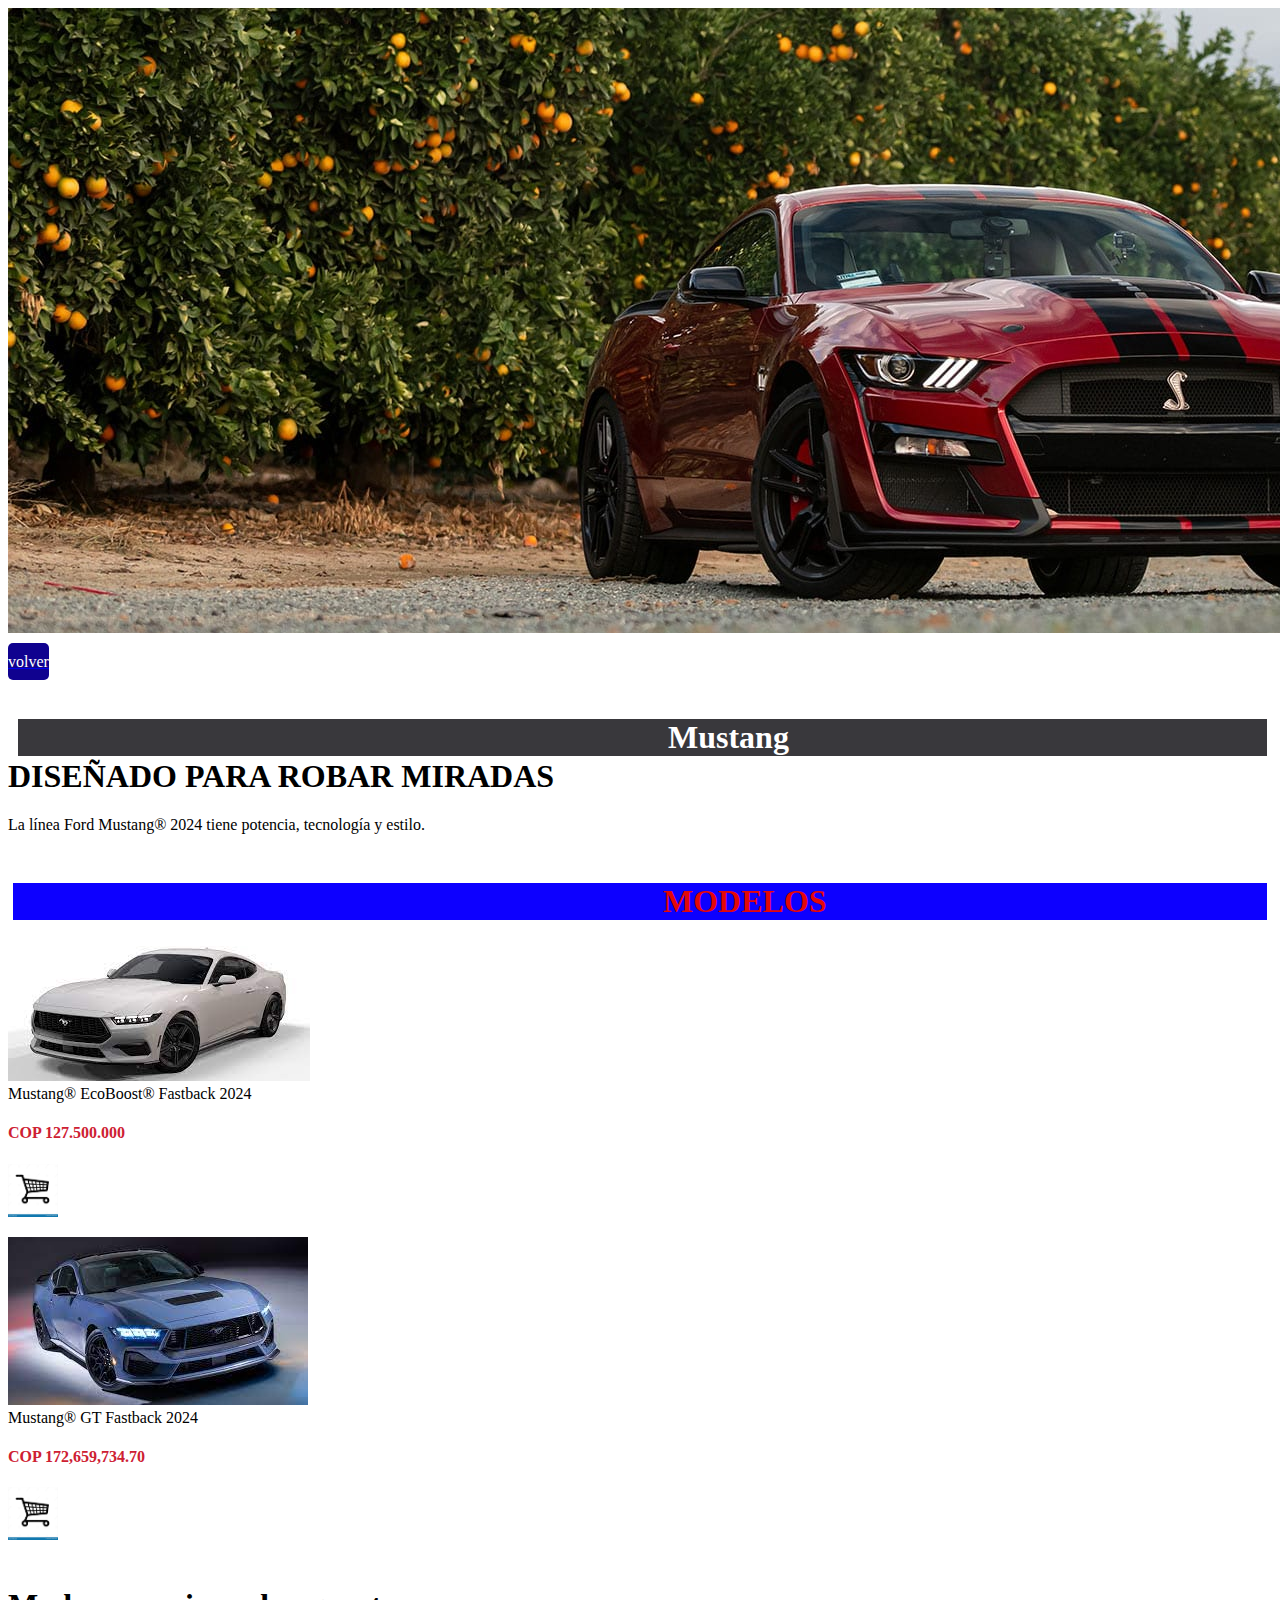
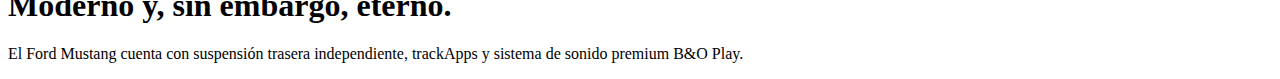
<file: MisPaginas/Mustang.html>
<!DOCTYPE html>
<html lang="en">

<head>
    <meta charset="UTF-8">
    <meta name="viewport" content="width=device-width, initial-scale=1.0">
    <title>Mustang</title>
    <link rel="stylesheet" href="../MisEstilos/estilos.css">
</head>

<body>


    <div class="dj-banner">
        <div class="dj-bg">
            <img src="../Misimagenes/Ford-Mustang-Shelby-GT500-Website-Banner.png" alt="Mustang">
            <div class="dj-text">

                <p><a href="../index.html"><label
                            style="border-radius: 5px; background: #10028f; border-color:#ce2032;  height:44px; color: white; width: 152px; text-align: center; font-size: 16px; padding: 10px 0;">volver</label></a>
                </p>
                <div id="bloque6">
                    <h1>Mustang</h1>
                </div>

                <div class="fond">
                    <h1 id="diseño"><b>DISEÑADO PARA ROBAR MIRADAS</b></h1>

                    <p>La línea Ford Mustang® 2024 tiene potencia, tecnología y estilo.</p>


                    <div id="bloque7">
                        <h1>MODELOS</h1>
                    </div>
                    
                    <img src="../Misimagenes/descarga3.jpeg" alt="modelo1">
                    <figcaption>Mustang® EcoBoost® Fastback 2024</figcaption>
                    <h4 style="color: #ce2032;">COP 127.500.000</h4>
                    <p><a href="https://es.ford.com/cars/mustang/models/ecoboost-fastback/"><img
                                src="../Misimagenes/compra1.png" alt="Comprar" width="50">
                        </a></p>

                    <img src="../Misimagenes/descarga2.jpeg" alt="modelo2">
                    <figcaption>Mustang® GT Fastback 2024</figcaption>
                    <h4 style="color: #ce2032;">COP 172,659,734.70</h4>
                    <p><a href="https://es.ford.com/cars/mustang/models/gt-fastback/"><img
                                src="../Misimagenes/compra1.png" alt="Comprar" width="50">
                        </a></p>
                </div>
                <div class="nuevo">
                    <h1><b>Moderno y, sin embargo, eterno.</b></h1>
                    <p>El Ford Mustang cuenta con suspensión trasera independiente, trackApps y sistema de sonido
                        premium B&O
                        Play.</p>
                </div>

            </div>



        </div>

</body>

</html>
</file>
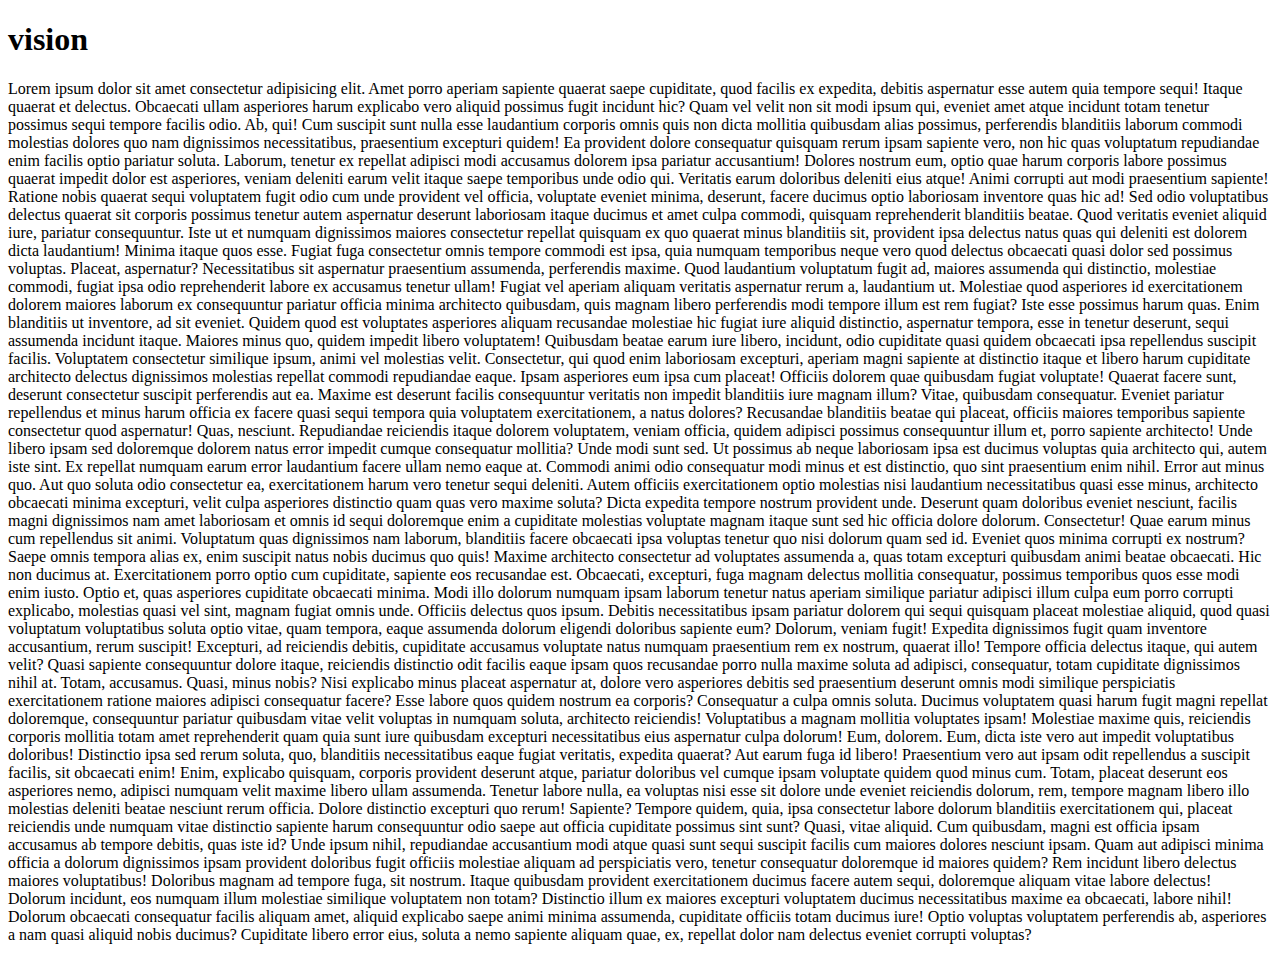
<file: MisPaginas/vision.html>
<!DOCTYPE html>
<html lang="en">
<head>
    <meta charset="UTF-8">
    <meta name="viewport" content="width=device-width, initial-scale=1.0">
    <title>Document</title>
</head>
<body>
    <a name="vision"></a>
<h1>vision</h1>
    <p>
        Lorem ipsum dolor sit amet consectetur adipisicing elit. Amet porro aperiam sapiente quaerat saepe cupiditate, quod facilis ex expedita, debitis aspernatur esse autem quia tempore sequi! Itaque quaerat et delectus.
        Obcaecati ullam asperiores harum explicabo vero aliquid possimus fugit incidunt hic? Quam vel velit non sit modi ipsum qui, eveniet amet atque incidunt totam tenetur possimus sequi tempore facilis odio.
        Ab, qui! Cum suscipit sunt nulla esse laudantium corporis omnis quis non dicta mollitia quibusdam alias possimus, perferendis blanditiis laborum commodi molestias dolores quo nam dignissimos necessitatibus, praesentium excepturi quidem!
        Ea provident dolore consequatur quisquam rerum ipsam sapiente vero, non hic quas voluptatum repudiandae enim facilis optio pariatur soluta. Laborum, tenetur ex repellat adipisci modi accusamus dolorem ipsa pariatur accusantium!
        Dolores nostrum eum, optio quae harum corporis labore possimus quaerat impedit dolor est asperiores, veniam deleniti earum velit itaque saepe temporibus unde odio qui. Veritatis earum doloribus deleniti eius atque!
        Animi corrupti aut modi praesentium sapiente! Ratione nobis quaerat sequi voluptatem fugit odio cum unde provident vel officia, voluptate eveniet minima, deserunt, facere ducimus optio laboriosam inventore quas hic ad!
        Sed odio voluptatibus delectus quaerat sit corporis possimus tenetur autem aspernatur deserunt laboriosam itaque ducimus et amet culpa commodi, quisquam reprehenderit blanditiis beatae. Quod veritatis eveniet aliquid iure, pariatur consequuntur.
        Iste ut et numquam dignissimos maiores consectetur repellat quisquam ex quo quaerat minus blanditiis sit, provident ipsa delectus natus quas qui deleniti est dolorem dicta laudantium! Minima itaque quos esse.
        Fugiat fuga consectetur omnis tempore commodi est ipsa, quia numquam temporibus neque vero quod delectus obcaecati quasi dolor sed possimus voluptas. Placeat, aspernatur? Necessitatibus sit aspernatur praesentium assumenda, perferendis maxime.
        Quod laudantium voluptatum fugit ad, maiores assumenda qui distinctio, molestiae commodi, fugiat ipsa odio reprehenderit labore ex accusamus tenetur ullam! Fugiat vel aperiam aliquam veritatis aspernatur rerum a, laudantium ut.
        Molestiae quod asperiores id exercitationem dolorem maiores laborum ex consequuntur pariatur officia minima architecto quibusdam, quis magnam libero perferendis modi tempore illum est rem fugiat? Iste esse possimus harum quas.
        Enim blanditiis ut inventore, ad sit eveniet. Quidem quod est voluptates asperiores aliquam recusandae molestiae hic fugiat iure aliquid distinctio, aspernatur tempora, esse in tenetur deserunt, sequi assumenda incidunt itaque.
        Maiores minus quo, quidem impedit libero voluptatem! Quibusdam beatae earum iure libero, incidunt, odio cupiditate quasi quidem obcaecati ipsa repellendus suscipit facilis. Voluptatem consectetur similique ipsum, animi vel molestias velit.
        Consectetur, qui quod enim laboriosam excepturi, aperiam magni sapiente at distinctio itaque et libero harum cupiditate architecto delectus dignissimos molestias repellat commodi repudiandae eaque. Ipsam asperiores eum ipsa cum placeat!
        Officiis dolorem quae quibusdam fugiat voluptate! Quaerat facere sunt, deserunt consectetur suscipit perferendis aut ea. Maxime est deserunt facilis consequuntur veritatis non impedit blanditiis iure magnam illum? Vitae, quibusdam consequatur.
        Eveniet pariatur repellendus et minus harum officia ex facere quasi sequi tempora quia voluptatem exercitationem, a natus dolores? Recusandae blanditiis beatae qui placeat, officiis maiores temporibus sapiente consectetur quod aspernatur!
        Quas, nesciunt. Repudiandae reiciendis itaque dolorem voluptatem, veniam officia, quidem adipisci possimus consequuntur illum et, porro sapiente architecto! Unde libero ipsam sed doloremque dolorem natus error impedit cumque consequatur mollitia?
        Unde modi sunt sed. Ut possimus ab neque laboriosam ipsa est ducimus voluptas quia architecto qui, autem iste sint. Ex repellat numquam earum error laudantium facere ullam nemo eaque at.
        Commodi animi odio consequatur modi minus et est distinctio, quo sint praesentium enim nihil. Error aut minus quo. Aut quo soluta odio consectetur ea, exercitationem harum vero tenetur sequi deleniti.
        Autem officiis exercitationem optio molestias nisi laudantium necessitatibus quasi esse minus, architecto obcaecati minima excepturi, velit culpa asperiores distinctio quam quas vero maxime soluta? Dicta expedita tempore nostrum provident unde.
        Deserunt quam doloribus eveniet nesciunt, facilis magni dignissimos nam amet laboriosam et omnis id sequi doloremque enim a cupiditate molestias voluptate magnam itaque sunt sed hic officia dolore dolorum. Consectetur!
        Quae earum minus cum repellendus sit animi. Voluptatum quas dignissimos nam laborum, blanditiis facere obcaecati ipsa voluptas tenetur quo nisi dolorum quam sed id. Eveniet quos minima corrupti ex nostrum?
        Saepe omnis tempora alias ex, enim suscipit natus nobis ducimus quo quis! Maxime architecto consectetur ad voluptates assumenda a, quas totam excepturi quibusdam animi beatae obcaecati. Hic non ducimus at.
        Exercitationem porro optio cum cupiditate, sapiente eos recusandae est. Obcaecati, excepturi, fuga magnam delectus mollitia consequatur, possimus temporibus quos esse modi enim iusto. Optio et, quas asperiores cupiditate obcaecati minima.
        Modi illo dolorum numquam ipsam laborum tenetur natus aperiam similique pariatur adipisci illum culpa eum porro corrupti explicabo, molestias quasi vel sint, magnam fugiat omnis unde. Officiis delectus quos ipsum.
        Debitis necessitatibus ipsam pariatur dolorem qui sequi quisquam placeat molestiae aliquid, quod quasi voluptatum voluptatibus soluta optio vitae, quam tempora, eaque assumenda dolorum eligendi doloribus sapiente eum? Dolorum, veniam fugit!
        Expedita dignissimos fugit quam inventore accusantium, rerum suscipit! Excepturi, ad reiciendis debitis, cupiditate accusamus voluptate natus numquam praesentium rem ex nostrum, quaerat illo! Tempore officia delectus itaque, qui autem velit?
        Quasi sapiente consequuntur dolore itaque, reiciendis distinctio odit facilis eaque ipsam quos recusandae porro nulla maxime soluta ad adipisci, consequatur, totam cupiditate dignissimos nihil at. Totam, accusamus. Quasi, minus nobis?
        Nisi explicabo minus placeat aspernatur at, dolore vero asperiores debitis sed praesentium deserunt omnis modi similique perspiciatis exercitationem ratione maiores adipisci consequatur facere? Esse labore quos quidem nostrum ea corporis?
        Consequatur a culpa omnis soluta. Ducimus voluptatem quasi harum fugit magni repellat doloremque, consequuntur pariatur quibusdam vitae velit voluptas in numquam soluta, architecto reiciendis! Voluptatibus a magnam mollitia voluptates ipsam!
        Molestiae maxime quis, reiciendis corporis mollitia totam amet reprehenderit quam quia sunt iure quibusdam excepturi necessitatibus eius aspernatur culpa dolorum! Eum, dolorem. Eum, dicta iste vero aut impedit voluptatibus doloribus!
        Distinctio ipsa sed rerum soluta, quo, blanditiis necessitatibus eaque fugiat veritatis, expedita quaerat? Aut earum fuga id libero! Praesentium vero aut ipsam odit repellendus a suscipit facilis, sit obcaecati enim!
        Enim, explicabo quisquam, corporis provident deserunt atque, pariatur doloribus vel cumque ipsam voluptate quidem quod minus cum. Totam, placeat deserunt eos asperiores nemo, adipisci numquam velit maxime libero ullam assumenda.
        Tenetur labore nulla, ea voluptas nisi esse sit dolore unde eveniet reiciendis dolorum, rem, tempore magnam libero illo molestias deleniti beatae nesciunt rerum officia. Dolore distinctio excepturi quo rerum! Sapiente?
        Tempore quidem, quia, ipsa consectetur labore dolorum blanditiis exercitationem qui, placeat reiciendis unde numquam vitae distinctio sapiente harum consequuntur odio saepe aut officia cupiditate possimus sint sunt? Quasi, vitae aliquid.
        Cum quibusdam, magni est officia ipsam accusamus ab tempore debitis, quas iste id? Unde ipsum nihil, repudiandae accusantium modi atque quasi sunt sequi suscipit facilis cum maiores dolores nesciunt ipsam.
        Quam aut adipisci minima officia a dolorum dignissimos ipsam provident doloribus fugit officiis molestiae aliquam ad perspiciatis vero, tenetur consequatur doloremque id maiores quidem? Rem incidunt libero delectus maiores voluptatibus!
        Doloribus magnam ad tempore fuga, sit nostrum. Itaque quibusdam provident exercitationem ducimus facere autem sequi, doloremque aliquam vitae labore delectus! Dolorum incidunt, eos numquam illum molestiae similique voluptatem non totam?
        Distinctio illum ex maiores excepturi voluptatem ducimus necessitatibus maxime ea obcaecati, labore nihil! Dolorum obcaecati consequatur facilis aliquam amet, aliquid explicabo saepe animi minima assumenda, cupiditate officiis totam ducimus iure!
        Optio voluptas voluptatem perferendis ab, asperiores a nam quasi aliquid nobis ducimus? Cupiditate libero error eius, soluta a nemo sapiente aliquam quae, ex, repellat dolor nam delectus eveniet corrupti voluptas?
    </p>

</body>
</html>
</file>
<file: MisEstilos/estilos.css>
#enlace1 {
    color: rgb(17, 226, 101);
    font-family: 'Courier New', Courier, monospace;
}

.color_carro {
    color: rgb(248, 243, 243);
}


  

#bloque1 {
    margin: 5px 0px 5px 0px;
    padding-left: 650px;
    background-color: rgb(201, 207, 208);
    top: 27px;
    position: relative;

}

#bloque4 {
    margin: 5px 5px 5px 5px;
    padding-left: 650px;
    background-color: rgb(58, 56, 60);
    color: white;
    top: 27px;
    position: relative;

}
#bloque7{
    margin: 5px 5px 5px 5px;
    padding-left: 650px;
    background-color: #0d00ff;
    color: rgb(228, 7, 7);
    top: 27px;
    position: relative;
    font-family: Georgia, 'Times New Roman', Times, serif;
     }

#bloque6 {
    margin: 5px 5px 5px 10px;
    padding-left: 650px;
    background-color: rgb(57, 56, 60);
    color: white;
    top: 27px;
    position: relative;

}

#diseño{
    padding-top: 7px;
}

/* estilo de la pagina de corolla */
#bloque5 {
    margin: 5px 5px 5px 5px;
    padding-left: 650px;
    color: rgb(108, 105, 105);
    top: 27px;
    position: relative;
    font-family: Georgia, 'Times New Roman', Times, serif;
}

#bloque2 {
    margin: 5px 0px 5px 0px;
    background-color: rgb(213, 209, 209);
    padding-top: -50px;
    padding-left: 0px;
    padding: 0px;
    position: relative;


}

#bloque2 p:last-child {
    margin-bottom: 0;

}

#carro {
    margin: 5px 5px 5px 5px;
    border: #6103f7;


}

#cuadro {
    list-style-type: circle
}

#cuadro1 {
    list-style-type: circle
}

#cuadro2 {
    list-style-type: circle
}


#carros {
    list-style-type: square
}


.normal {
    width: 250px;
    border: 1px solid #03f754;
    border-collapse: collapse;
    left: 5px;
    top: 15px;
    position: relative;

}

.normal th,
.normal td {
    border: 1px solid #0d00ff;
    background-color: aliceblue;
    color: #0808f8;

}

.fondo {
    width: 100%;
    height: 40%;
    background-image: url(/Misimagenes/CAR5.jpg);
    background-repeat: no-repeat;
    background-size: cover;
    background-position: center;
    height: 1100px;
    
  

}

.nuevo{
    padding-top: 5px;

}
.fondo1 {
    width: 100%;
    height: 100vh;
    background-image: url(/Misimagenes/fondo1.jpg);
    background-repeat: no-repeat;
    background-size: cover;
    background-position: center;
    height: 1100px;

}

.logo1 {
    top: 4px;
    left: 1400px;
    position: absolute;

}

.car1 {
    left: 5px;
    position: relative;
}

.logo2{
    top: 140px;
    left: 1400px;
    position: absolute;
}

.logoautos{
  
    left: 190px;
    top: 1645px;
    position: absolute;
    
}

.logos3{
    top: 1930px;
    left: 212px;
    position: absolute;

}

.logoss1{
    top: 1360px;
    left: 217px;
    position: absolute;
}
</file>
